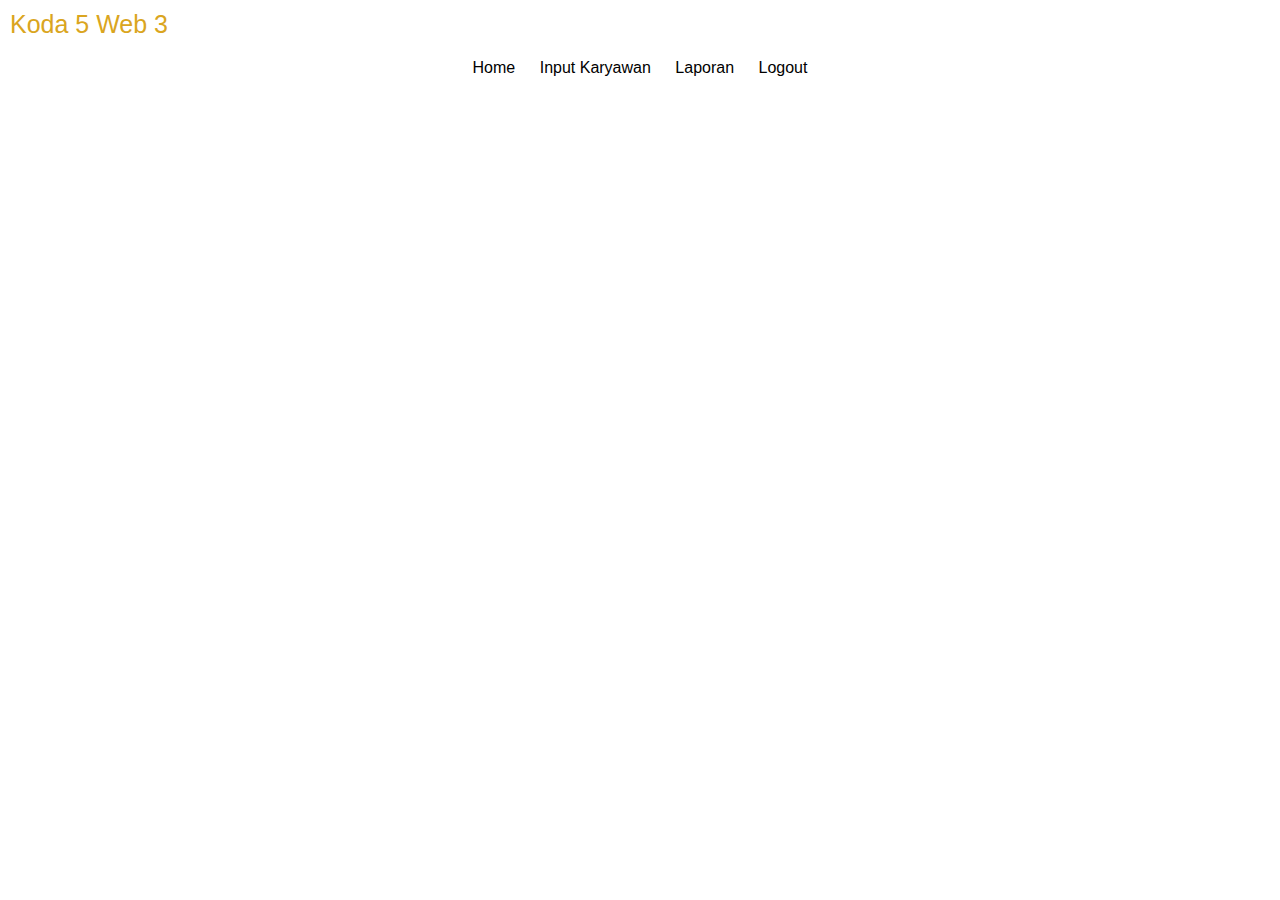
<file: index.html>
<!DOCTYPE html>
<html lang="en">
  <head>
    <meta charset="UTF-8" />
    <meta name="viewport" content="width=device-width, initial-scale=1.0" />
    <meta name="description" content="Minitask 1" />
    <title>Minitask 1</title>
    <link rel="stylesheet" href="style/index.css" />
  </head>
  <body>
    <header>Koda 5 Web 3</header>
    <nav style="margin-top: 10px; text-align: center">
      <div class="box">Home</div>
      <div class="box">Input Karyawan</div>
      <div class="box">Laporan</div>
      <div class="box">Logout</div>
    </nav>
  </body>
</html>
</file>
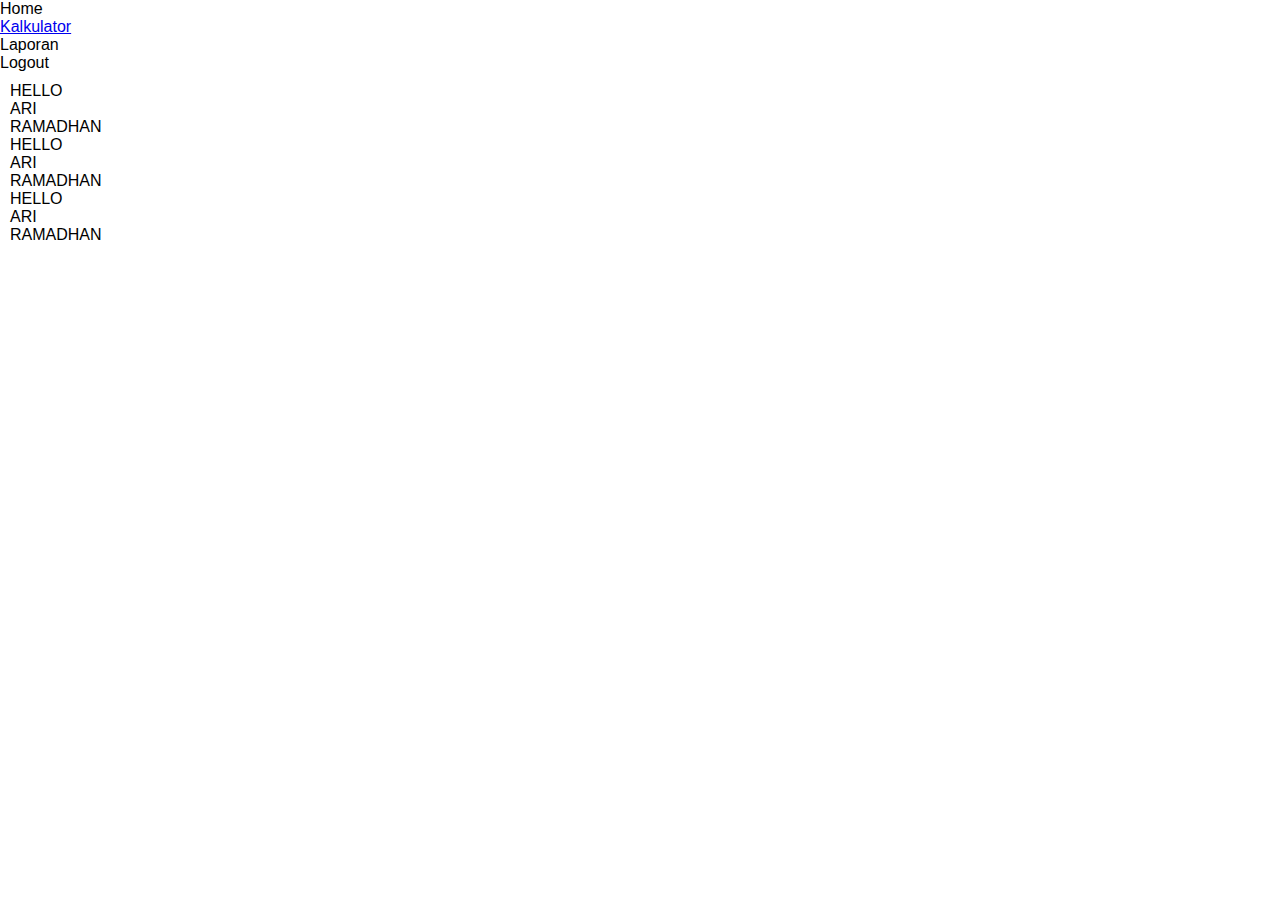
<file: minitask2.html>
<!DOCTYPE html>
<html lang="en">
  <head>
    <meta charset="UTF-8" />
    <meta name="viewport" content="width=device-width, initial-scale=1.0" />
    <meta name="description" content="Minitask 2" />
    <title>Minitask 2 CSS FLEX</title>
    <link rel="stylesheet" href="style/index.css" />
  </head>
  <body>
    <nav class="nav-flex">
      <div>Home</div>
      <div>
        <a class="nav-child" href="minitask3.html" target="_blank"
          >Kalkulator</a
        >
      </div>
      <div>Laporan</div>
      <div>Logout</div>
    </nav>

    <main>
      <div class="flex">
        <div class="flex">
          <p>HELLO</p>
        </div>
        <div class="flex">
          <p>ARI</p>
        </div>
        <div class="flex">
          <p>RAMADHAN</p>
        </div>
      </div>

      <div class="flex">
        <div class="flex">
          <p>HELLO</p>
        </div>
        <div class="flex">
          <p>ARI</p>
        </div>
        <div class="flex">
          <p>RAMADHAN</p>
        </div>
      </div>

      <div class="flex">
        <div class="flex">
          <p>HELLO</p>
        </div>
        <div class="flex">
          <p>ARI</p>
        </div>
        <div class="flex">
          <p>RAMADHAN</p>
        </div>
      </div>
    </main>
  </body>
</html>
</file>
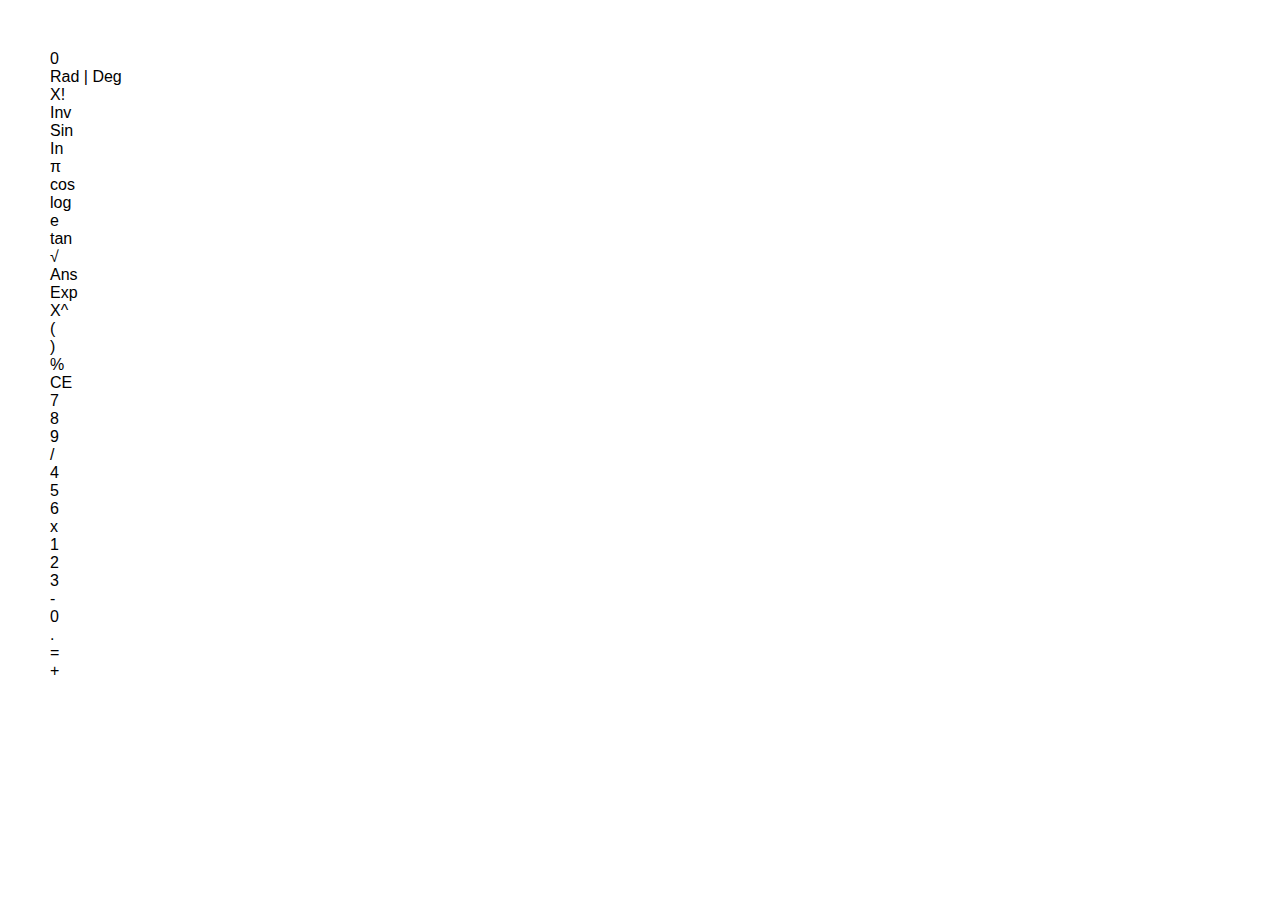
<file: minitask3.html>
<!DOCTYPE html>
<html lang="en">
  <head>
    <meta charset="UTF-8" />
    <meta name="viewport" content="width=device-width, initial-scale=1.0" />
    <meta name="description" content="Kalkulator" />
    <link rel="stylesheet" href="style/index.css" />
    <title>Kalkulator</title>
  </head>
  <body>
    <main style="padding: 50px">
      <div class="top-grid">
        <div>0</div>
      </div>
      <div class="main-grid">
        <div class="grid-scientific">
          <div class="item">Rad | Deg</div>
          <div class="item">X!</div>
          <div class="item">Inv</div>
          <div class="item">Sin</div>
          <div class="item">In</div>
          <div class="item">π</div>
          <div class="item">cos</div>
          <div class="item">log</div>
          <div class="item">e</div>
          <div class="item">tan</div>
          <div class="item">√</div>
          <div class="item">Ans</div>
          <div class="item">Exp</div>
          <div class="item">X^</div>
        </div>

        <div class="grid-normal">
          <div class="item">(</div>
          <div class="item">)</div>
          <div class="item">%</div>
          <div class="item">CE</div>
          <div class="item">7</div>
          <div class="item">8</div>
          <div class="item">9</div>
          <div class="item">/</div>
          <div class="item">4</div>
          <div class="item">5</div>
          <div class="item">6</div>
          <div class="item">x</div>
          <div class="item">1</div>
          <div class="item">2</div>
          <div class="item">3</div>
          <div class="item">-</div>
          <div class="item">0</div>
          <div class="item">.</div>
          <div class="item">=</div>
          <div class="item">+</div>
        </div>
      </div>
    </main>
  </body>
</html>
</file>
<file: style/index.css>
* {
  margin: 0;
  box-sizing: border-box;
  font-family: Arial, Helvetica, sans-serif;
}

header,
main {
  padding: 10px;
}

header {
  color: goldenrod;
  font-size: 25px;
}

.box {
  display: block;
  padding: 2px;
}

@media screen and (min-width: 768px) {
  .box {
    display: block;
    width: 100%;
    padding: 5px;
  }
}

@media screen and (min-width: 1024px) {
  .box {
    padding: 10px;
    display: inline;
    width: 20%;
  }
}
</file>
